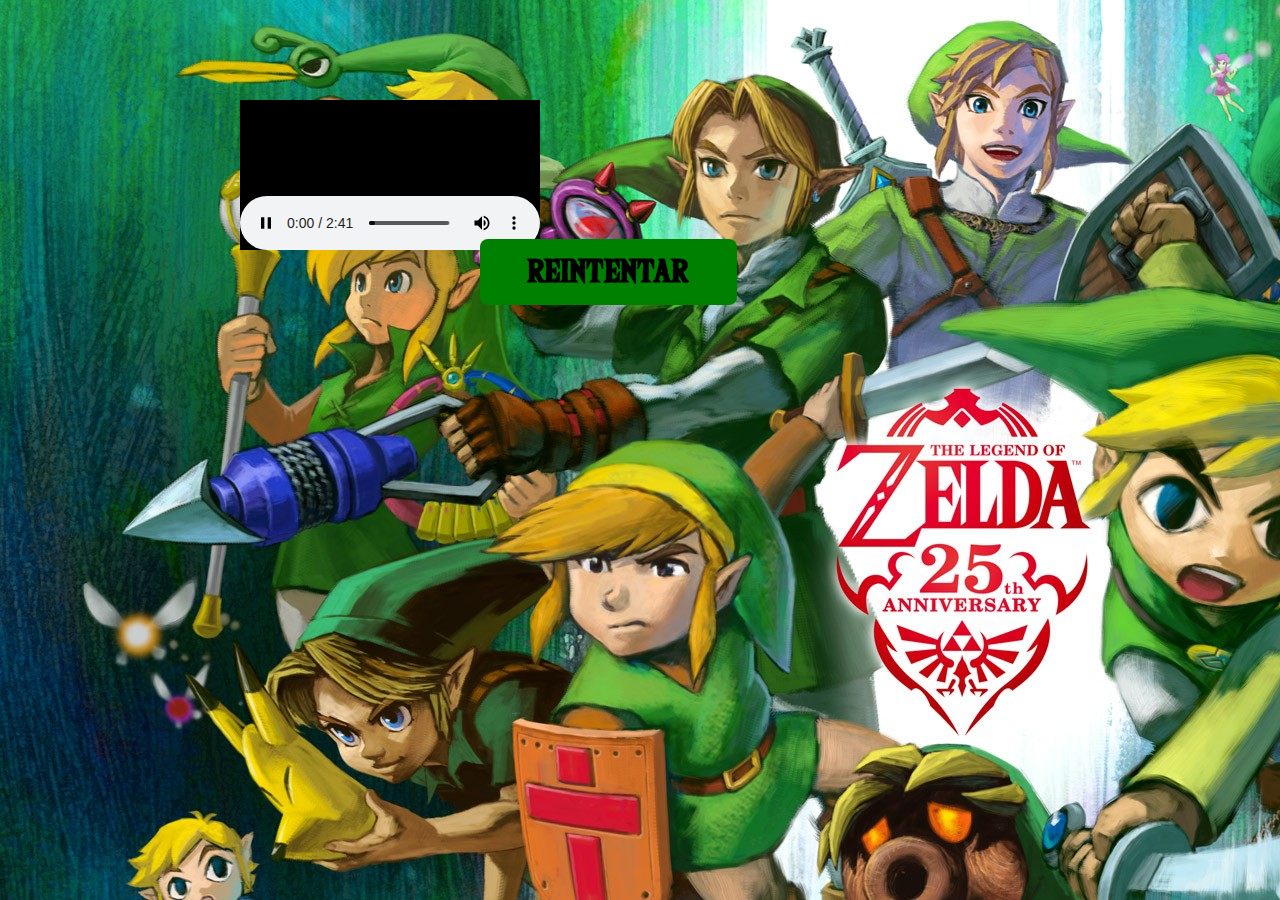
<file: index.html>
<!DOCTYPE html>

<html lang="en">
    <head>
        <meta charset="UTF-8">
        <title>Tloz Kaboom.js</title>
        <link rel="stylesheet" href="style.css">
        
    </head>

    <body class="body">
        <embed src="audio/tloz.mp3" autostart>
        <script src="https://kaboomjs.com/lib/0.5.1/kaboom.js"></script>
        <script src="game.js"></script>

        <a class="boton" href="index.html">Reintentar</a>

    </body>
</html>
</file>
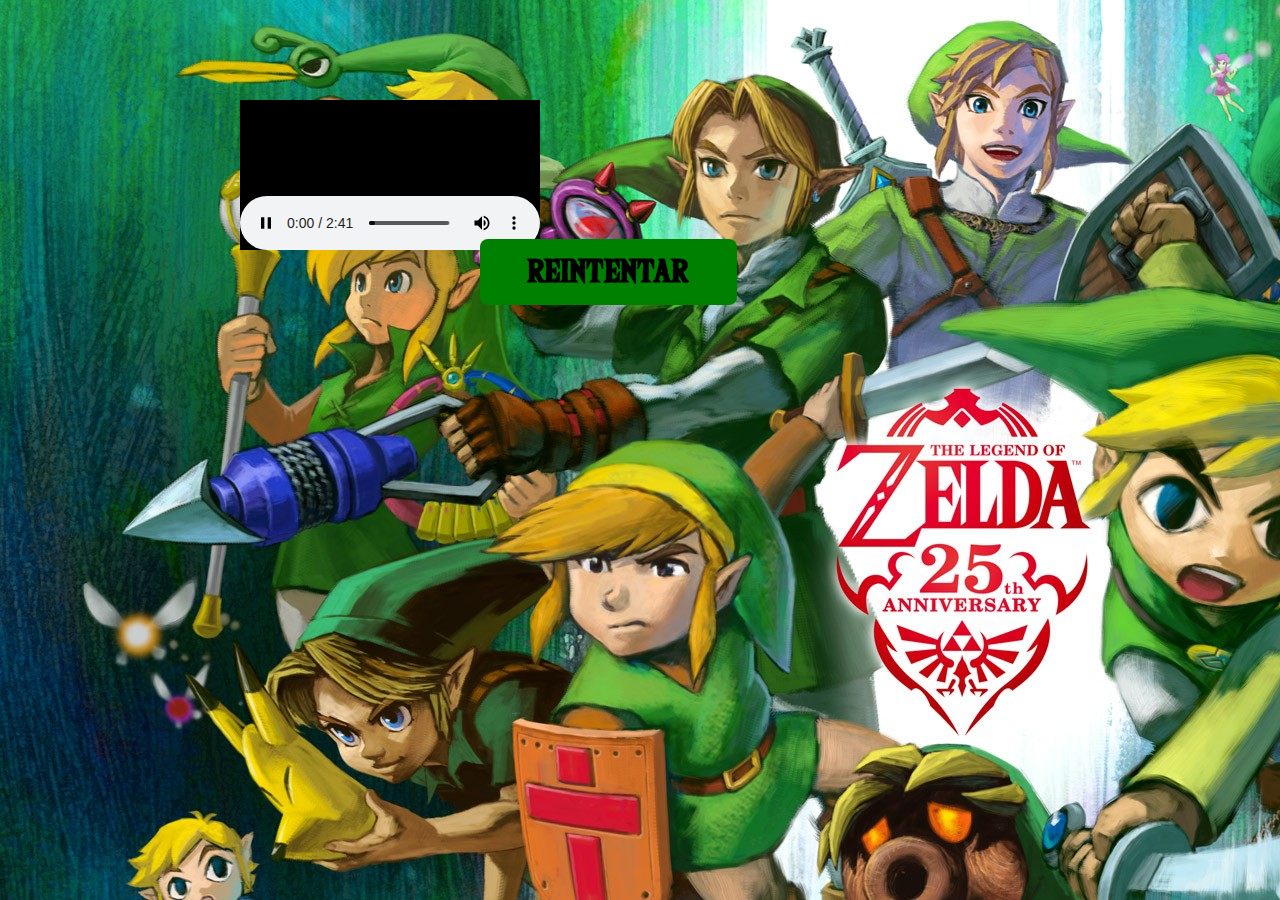
<file: tlozeljuego.html>
<!DOCTYPE html>

<html lang="en">
    <head>
        <meta charset="UTF-8">
        <title>Tloz Kaboom.js</title>
        <link rel="stylesheet" href="style.css">
        
    </head>

    <body class="body">
        <embed src="audio/tloz.mp3" autostart="true">
        <script src="https://kaboomjs.com/lib/0.5.1/kaboom.js"></script>
        <script src="game.js"></script>

        <a class="boton" href="tlozeljuego.html">Reintentar</a>

    </body>
</html>
</file>
<file: style.css>
@font-face {
    font-family: 'mifuente';
    src: url(fuente/mifuente.otf);
}

.body{
  width: 50px;
  height: 50px;
  /* centrar vertical y horizontalmente */
  position: absolute;
  top: 50%;
  left: 50%;
  margin: -350px 0 0 -400px;
}

.body{
    background-image: url(img/imagen.jpg);
}

.boton {
    font-family: 'mifuente';
    align-items:center;
    background-color: green;
    color: black;
    padding: 1rem 3rem;
    margin-top: 60px;
    margin: 200px 0 0 240px;
    font-size: 2rem;
    text-decoration: none;
    text-transform: uppercase;
    font-weight: bold;
    border-radius: .5rem;
    width: 100%;
    text-align: center;
    border: none;
}
</file>
